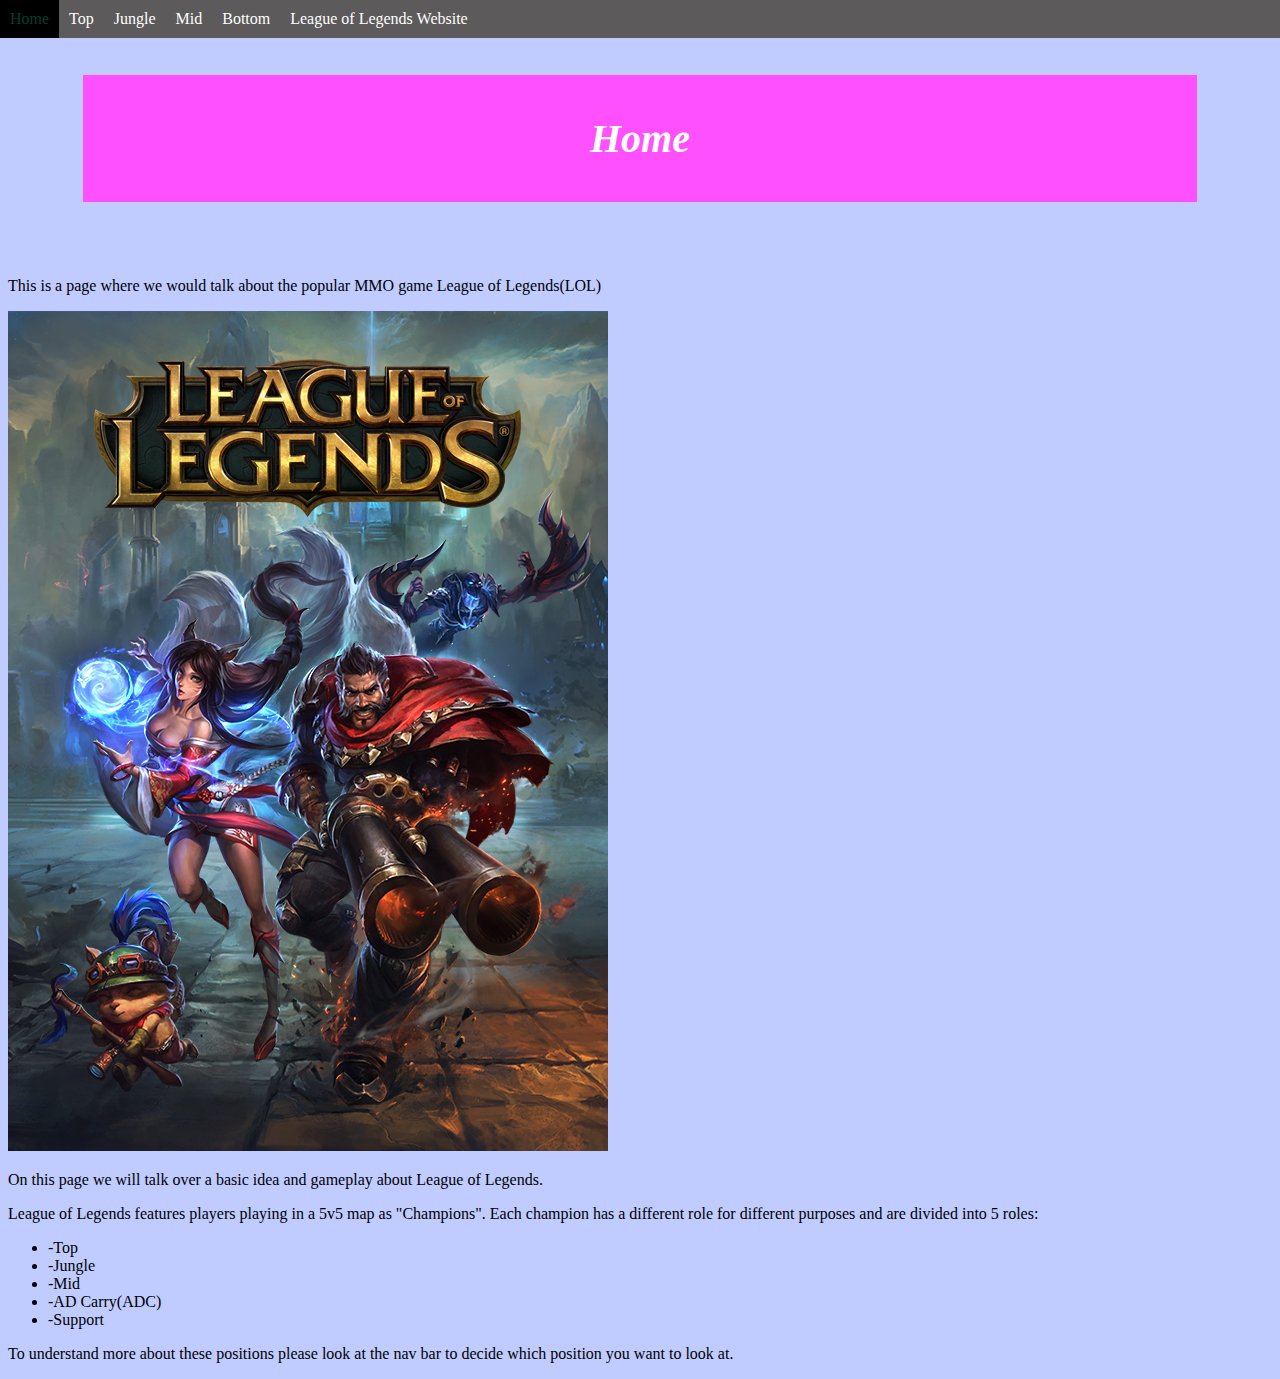
<file: index.html>
<!DOCTYPE html>
<html lang="en">
<head>
    <meta charset="UTF-8">
    <meta name="viewport" content="width=device-width, initial-scale=1.0">
    <meta http-equiv="X-UA-Compatible" content="ie=edge">
    <title>Welcome!</title>
    <link rel="stylesheet" href="style.css">
</head>
<body>
    <nav>
        <ul>
            <li><a href="index.html">Home</a></li>
            <li><a href="abouttoplane.html">Top</a></li>
            <li><a href="aboutjunglelane.html">Jungle</a></li>
            <li><a href="aboutmidlane.html">Mid</a></li>
            <li><a href="aboutbottomlane.html">Bottom</a></li>
            <li><a href="https://na.leagueoflegends.com/en/">League of Legends Website</a></li>
        </ul>
    </nav>

<h1>Home</h1>
<p> This is a page where we would talk about the popular MMO game League of Legends(LOL)</p>
<img src="Leagueoflegends.jpg" alt="This is a picture of the popular game">
<p> On this page we will talk over a basic idea and gameplay about League of Legends.</p>
<p> League of Legends features players playing in a 5v5 map as "Champions". Each champion has a different role for different purposes and are divided into 5 roles:</p>
<ul>
    <li>-Top</li>
    <li>-Jungle</li>
    <li>-Mid</li>
    <li>-AD Carry(ADC)</li>
    <li>-Support</li>
</ul>
<p> To understand more about these positions please look at the nav bar to decide which position you want to look at.</p>



    
</body>

</html>
</file>
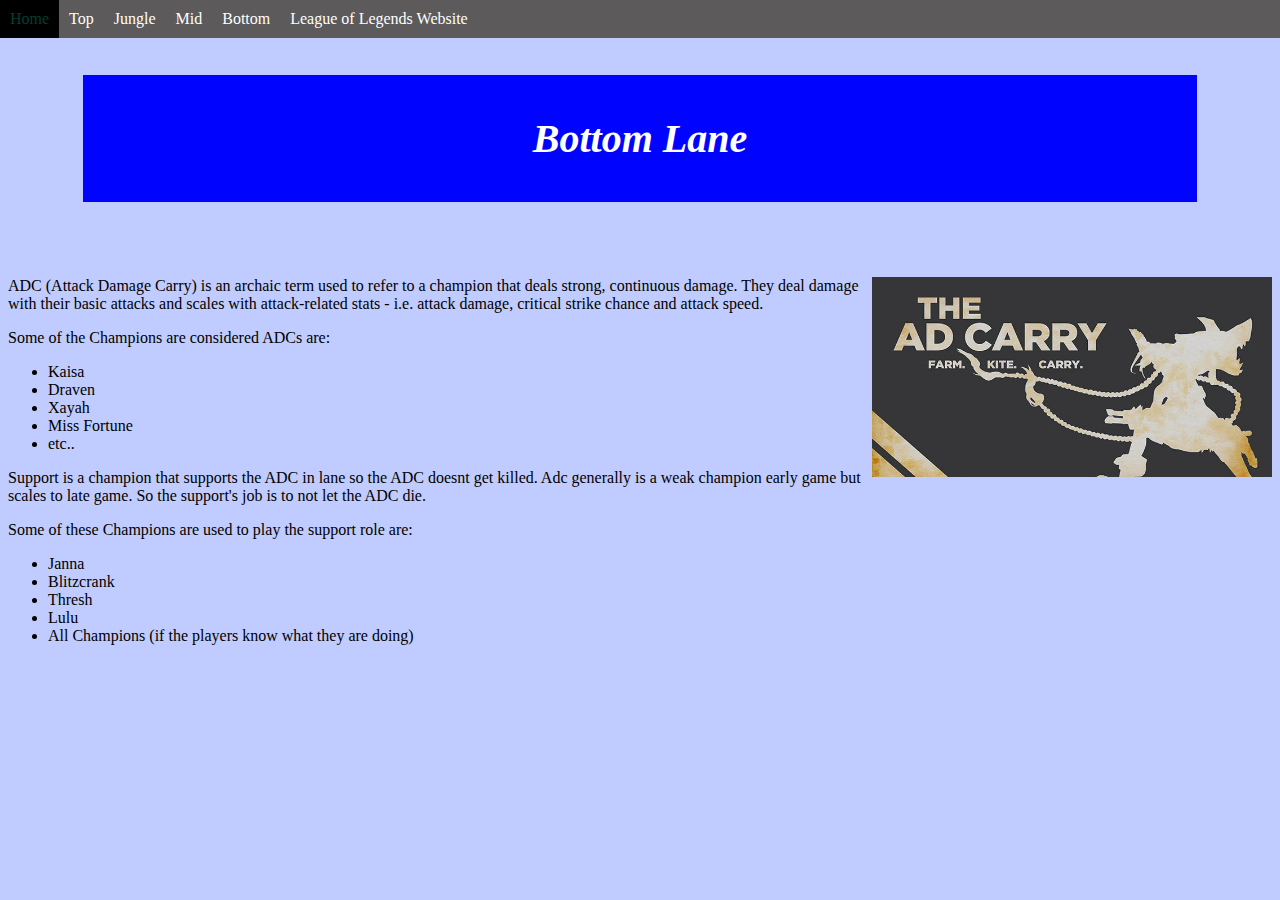
<file: aboutbottomlane.html>
<!DOCTYPE html>
<html lang="en">
<head>
    <meta charset="UTF-8">
    <meta name="viewport" content="width=device-width, initial-scale=1.0">
    <meta http-equiv="X-UA-Compatible" content="ie=edge">
    <title>Bot Lane</title>
    <link rel="stylesheet" href="style.css">
</head>
<body>
    <nav>
        <ul>
            <li><a href="index.html">Home</a></li>
            <li><a href="abouttoplane.html">Top</a></li>
            <li><a href="aboutjunglelane.html">Jungle</a></li>
            <li><a href="aboutmidlane.html">Mid</a></li>
            <li><a href="aboutbottomlane.html">Bottom</a></li>
            <li><a href="https://na.leagueoflegends.com/en/">League of Legends Website</a></li>
        </ul>
    </nav>
<h3>Bottom Lane</h3>
<img class="botlanepicture" src="adcarry.jpg" alt="this is a picture about the ADC position in league of legends">
<p>ADC (Attack Damage Carry) is an archaic term used to refer to a champion that deals strong, continuous damage.
    They deal damage with their basic attacks and scales with attack-related stats - i.e. attack damage, critical strike chance and attack speed. </p>
<p>Some of the Champions are considered ADCs are:
    <ul>
        <li>Kaisa</li>
        <li>Draven</li>
        <li>Xayah</li>
        <li>Miss Fortune</li>
        <li>etc..</li>
    </ul>
</p>
<p> Support is a champion that supports the ADC in lane so the ADC doesnt get killed. Adc generally is a weak champion early game but scales to late game.
    So the support's job is to not let the ADC die.
</p>
<p>Some of these Champions are used to play the support role are:</p>
<ul>
    <li>Janna</li>
    <li>Blitzcrank</li>
    <li>Thresh</li>
    <li>Lulu</li>
    <li>All Champions (if the players know what they are doing)</li>
</ul>
    
</body>
</html>
</file>
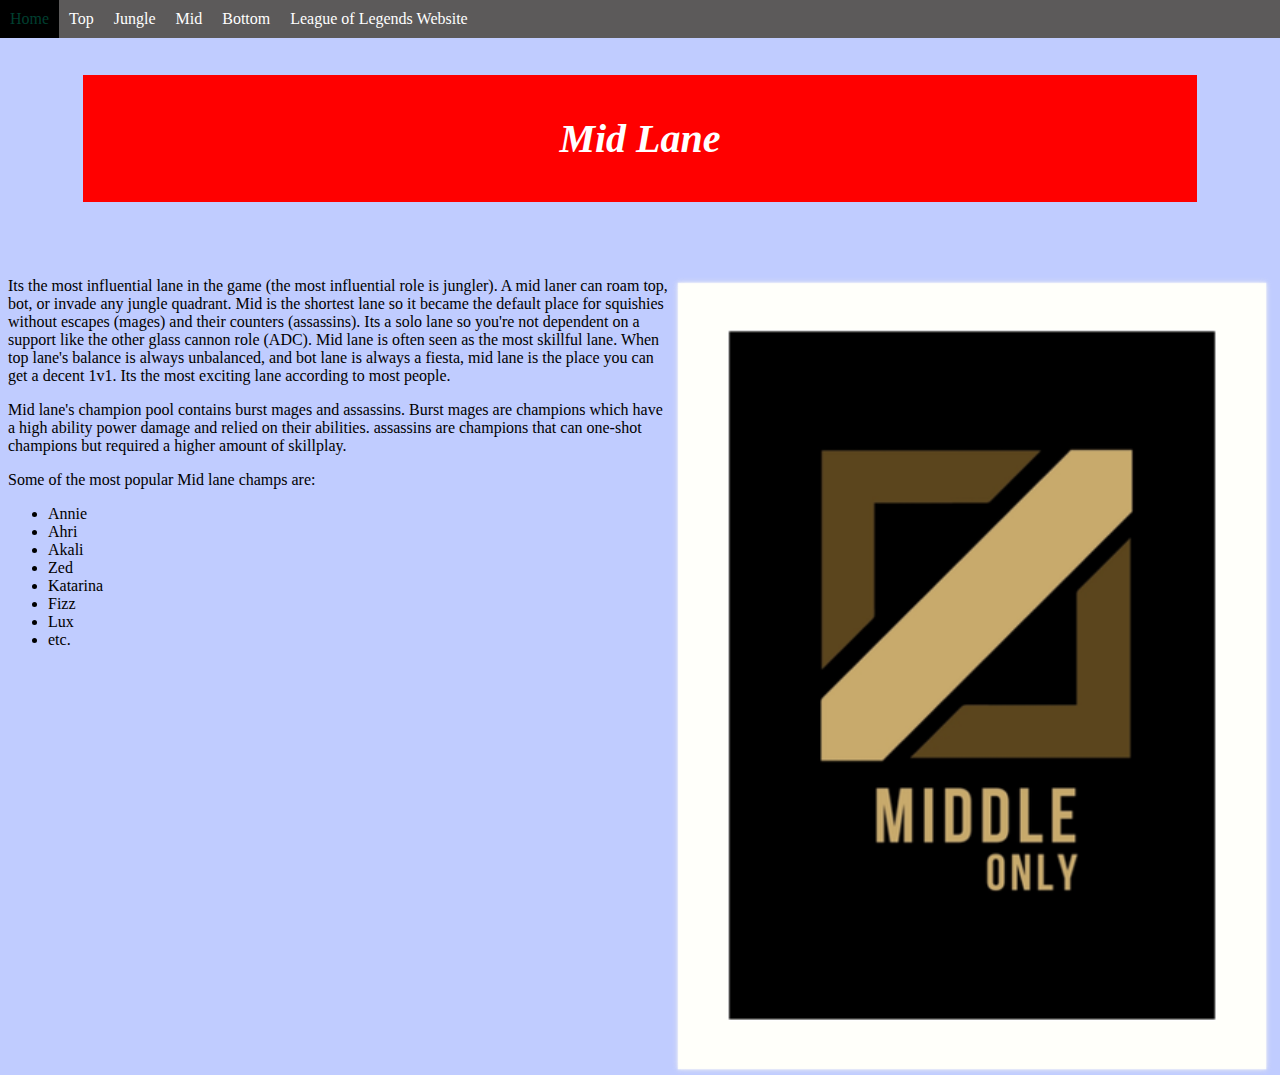
<file: aboutmidlane.html>
<!DOCTYPE html>
<html lang="en">
<head>
    <meta charset="UTF-8">
    <meta name="viewport" content="width=device-width, initial-scale=1.0">
    <meta http-equiv="X-UA-Compatible" content="ie=edge">
    <title>Mid Lane</title>
    <link rel="stylesheet" href="style.css">
</head>
<body>
    <nav>
        <ul>
            <li><a href="index.html">Home</a></li>
            <li><a href="abouttoplane.html">Top</a></li>
            <li><a href="aboutjunglelane.html">Jungle</a></li>
            <li><a href="aboutmidlane.html">Mid</a></li>
            <li><a href="aboutbottomlane.html">Bottom</a></li>
            <li><a href="https://na.leagueoflegends.com/en/">League of Legends Website</a></li>
        </ul>
    </nav>
<h2>Mid Lane</h2>
<img class="right" src="midlane.png" alt="this a picture of the middle lane in League of Legends">
<p>Its the most influential lane in the game (the most influential role is jungler). A mid laner can roam top, bot, or invade any jungle quadrant.

    Mid is the shortest lane so it became the default place for squishies without escapes (mages) and their counters (assassins).
    
    Its a solo lane so you're not dependent on a support like the other glass cannon role (ADC).
    
    Mid lane is often seen as the most skillful lane. When top lane's balance is always unbalanced, and bot lane is always a fiesta, mid lane is the place you can get a decent 1v1.
    
    Its the most exciting lane according to most people.</p>

<p>Mid lane's champion pool contains burst mages and assassins. Burst mages are champions which have a high ability power damage and relied on their abilities.
assassins are champions that can one-shot champions but required a higher amount of skillplay. </p>

<p>Some of the most popular Mid lane champs are: </p>                                                                                                                                                                                                                                                                                                                                                                                                                                                                                                                                                                                                                                                                                                                                                                                                                                                                                                                                                                                                                                                                                                                               
<ul>
    <li>Annie</li>
    <li>Ahri</li>
    <li>Akali</li>
    <li>Zed</li>
    <li>Katarina</li>
    <li>Fizz</li>
    <li>Lux</li>
    <li>etc.</li>
</ul>




</body>
</html>
</file>
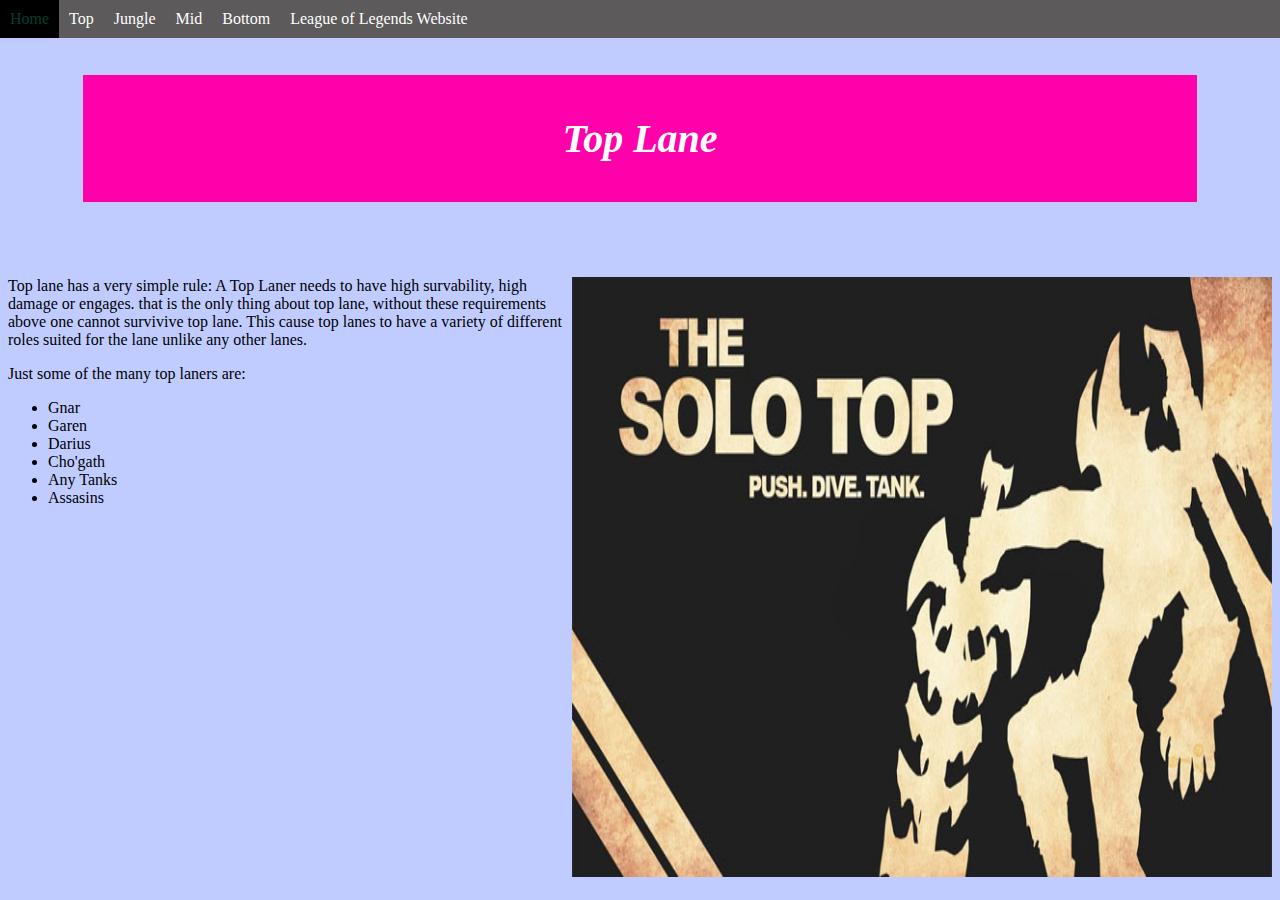
<file: abouttoplane.html>
<!DOCTYPE html>
<html lang="en">
<head>
    <meta charset="UTF-8">
    <meta name="viewport" content="width=device-width, initial-scale=1.0">
    <meta http-equiv="X-UA-Compatible" content="ie=edge">
    <title>Top Lane</title>
    <link rel="stylesheet" href="style.css">
</head>
<body>
    <nav>
        <ul>
            <li><a href="index.html">Home</a></li>
            <li><a href="abouttoplane.html">Top</a></li>
            <li><a href="aboutjunglelane.html">Jungle</a></li>
            <li><a href="aboutmidlane.html">Mid</a></li>
            <li><a href="aboutbottomlane.html">Bottom</a></li>
            <li><a href="https://na.leagueoflegends.com/en/">League of Legends Website</a></li>
        </ul>
    </nav>
<h5>Top Lane</h5>
<img class="toplane" src="toplaneimage.jpg" alt="this is an image commenting the qualities a top laner should have">
<p>Top lane has a very simple rule: A Top Laner needs to have high survability, high damage or engages.
    that is the only thing about top lane, without these requirements above one cannot survivive top lane.
    This cause top lanes to have a variety of different roles suited for the lane unlike any other lanes.
</p> 
<p> Just some of the many top laners are:
    <ul>
        <li>Gnar</li>
        <li>Garen</li>
        <li>Darius</li>
        <li>Cho'gath</li>
        <li>Any Tanks</li>
        <li>Assasins</li>
    </ul>
</p>

</body>
</html>
</file>
<file: style.css>
h1 {
    color: rgb(255, 255, 255);
    background-color: rgb(255, 80, 255);
    margin: 75px;
    padding: 40px;
    font-style: oblique;
    font-size: 40px;
    text-align: center;
}

h2{
    color: rgb(255, 255, 255);
    background-color: rgb(255, 0, 0);
    margin: 75px;
    padding: 40px;
    font-size: 40px;
    font-style: oblique;
    text-align: center;
}

h3{
    color: rgb(255, 255, 255);
    background-color: rgb(0, 4, 255);
    margin: 75px;
    padding: 40px;
    font-size: 40px;
    font-style: oblique;
    text-align: center;
}

h4{
    color: rgb(255, 255, 255);
    background-color: rgb(0, 255, 21);
    margin: 75px;
    padding: 40px;
    font-style: oblique;
    font-size: 40px;
    text-align: center;    
}

h5{
    color: rgb(255, 255, 255);
    background-color: rgb(255, 0, 170);
    margin: 75px;
    padding: 40px;
    font-style: oblique;
    font-size: 40px;
    text-align: center;   
}

body {
    background-color:rgba(0, 47, 255, 0.246);
}

nav ul {
    list-style-type: none;
    margin: 0;
    padding: 0;
    position: fixed;
    top: 0;
    left: 0;
    width: 100%;
    background-color: rgb(92, 90, 90);
}

nav ul li a:hover{
    background-color: rgb(0, 0 ,0);
    color: rgba(0, 255, 200, 0.246)
}

.pullquote {
    margin-left: 80px;
    margin-right: 80px;
    font-style: italic;
    font-size: 1.5em;
}

#special {
    background-color: gold;
    color: rgb( 255, 255, 255)
}

nav ul li {
    float: left;
}

nav ul li a {
    display: block;
    padding: 10px;
    background-color: rgb(92, 90, 90);
    text-decoration: none;
    color: rgb(255, 255, 255)
}

.right {
    transition: transform 1s;
    float: right;
    width: 600px;
    height: auto;
}



.botlanepicture {
    float: right;
    width: 400px;
    height: 200px;
}

.jungle{
    float: right;
    width: 700px;
    height: 600px;
}

.toplane{
    float: right;
    width: 700px;
    height: 600px; 
}
</file>
